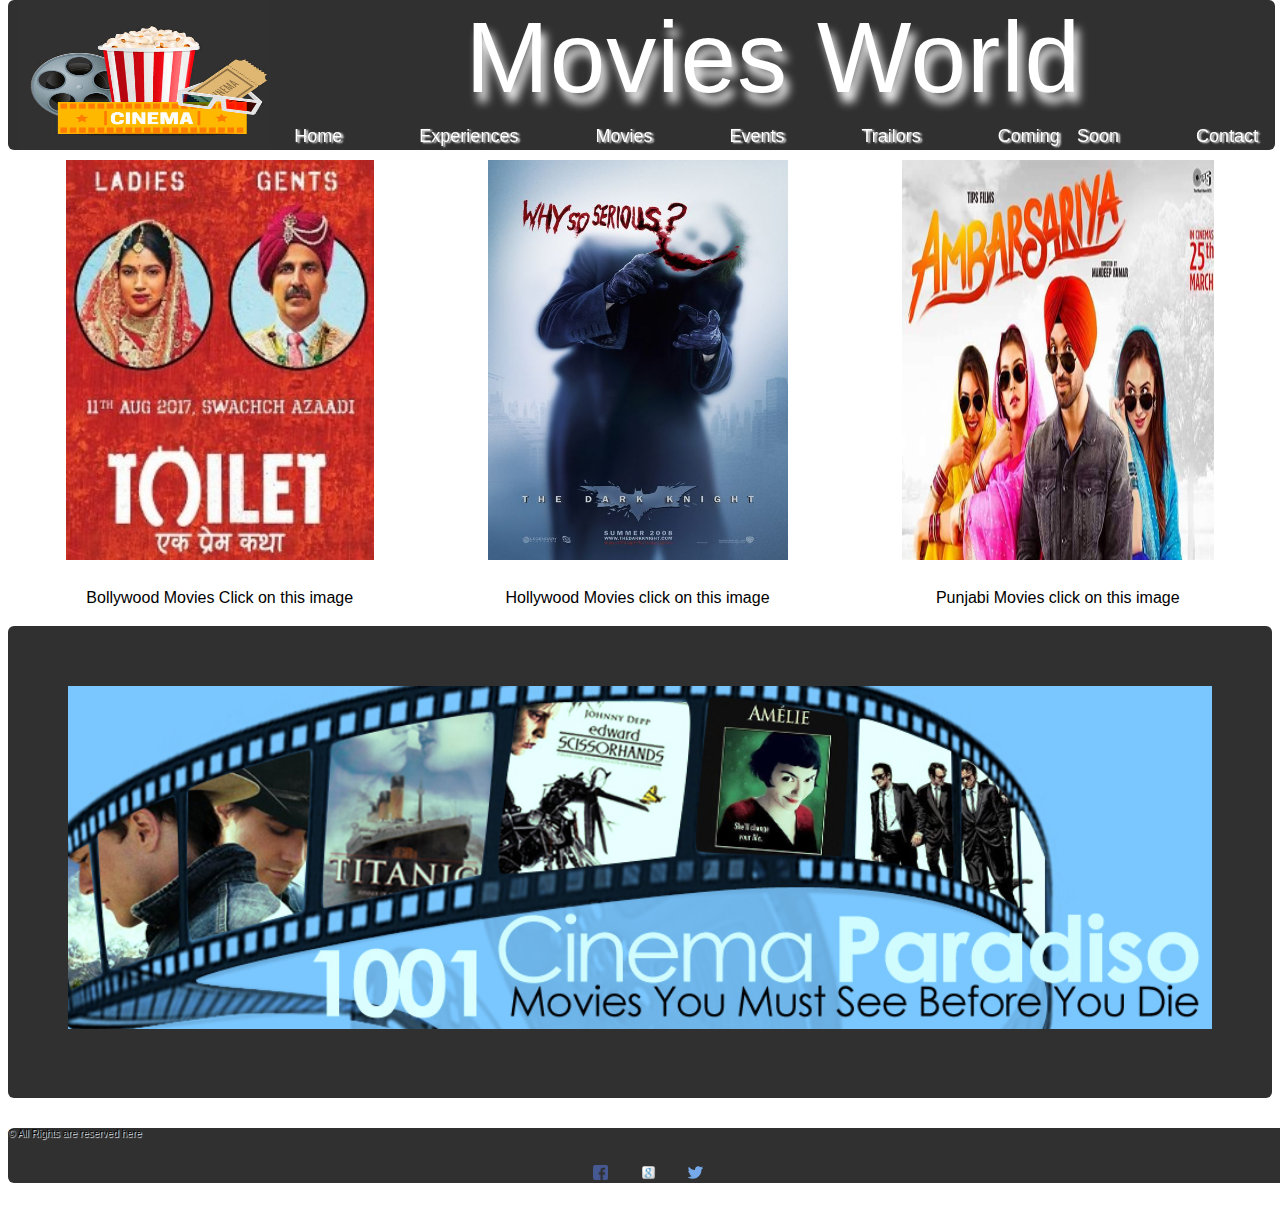
<file: index.html>
<!Doctype HTML>
<html>
<head>
<meta charset="utf-8" />
<link rel="stylesheet" href="css/style.css" />
<title>Movies</title>
</head>
<body>
  <div >
    <header class="header">
      <div class="under_header">
        <img src="img/logo.jpg">
      </div>
     Movies World
    </header>
      <nav class="nav">
        <ul>
      <li><a href="#">Home</a></li>
        
      <li><a href="#">Experiences</a></li>
      <li><a href="#">Movies</a></li>
      <li><a href="#">Events</a></li>
      <li><a href="#">Trailors</a></li>
      <li><a href="#">Coming Soon</a></li>
      <li><a href="#">Contact</a></li>
    </ul>
  </nav >
  
  <div  class="poster">
  <table>
    <tr>
    <marquee>
      <td>
        <div class="Bollywood">
         <figure>
             <a href="html/Bollywood.html">
              <img src="img/toilet-ek-prem-katha.jpg" alt="To view description Bollywood Movies click here" /></a>
               <figcaption> Bollywood Movies Click on this image</figcaption>
         </figure>
        </div>
      </td>
      <td>
        <div class="Hollywood">
          <figure>
           
         <a href="#"> <img src="img/whysoserious.jpg" alt="To view description Hollywood movies click below image here"/></a>
          <figcaption> Hollywood Movies click on this image</figcaption>
         </figure>
        </div>
      </td>
  <td>
  <div class="Punjabi">
    <figure>
    <a href="#"><img src="img/ambarsariya.png" alt="To view description punjabi movies click below image"  />
     

    </a>
    <figcaption> Punjabi Movies click on this image</figcaption>
    </figure>
  </div>
  </td> 

  </tr>
  </table>

  </div>
  <div class="hero-unit">
    <img src="img/herounit.jpg" alt="Cinema"/>
  </div>
  
</div>
<footer>
    &copy All Rights are reserved here
   <center><a href="https:\\www.facebook.com"><img src="img/fb.png"></a>
    <a href="https:\\www.gmail.com"><img src="img/google.png"></a>
    <a href="https:\\www.twitter.com"><img src="img/twitter.svg"></a></center>
    
  </footer>

</body>
</html>
</file>
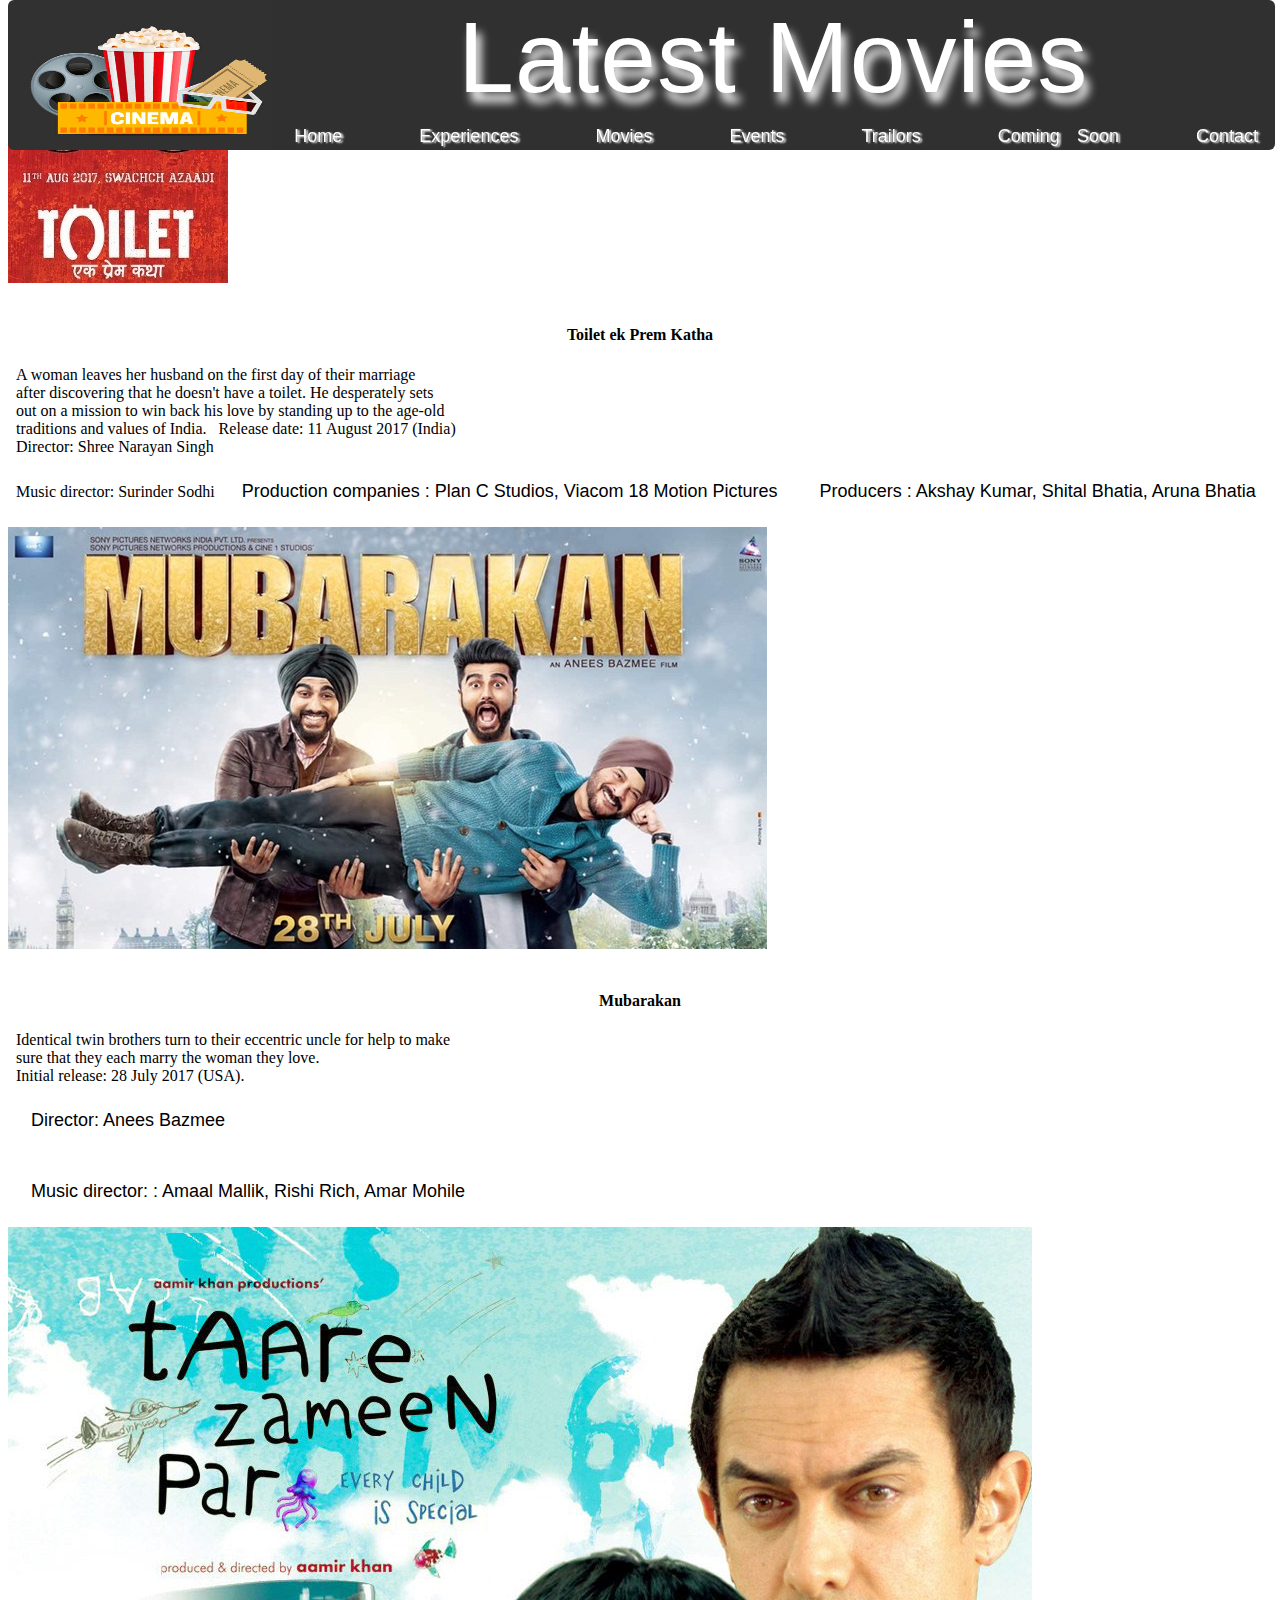
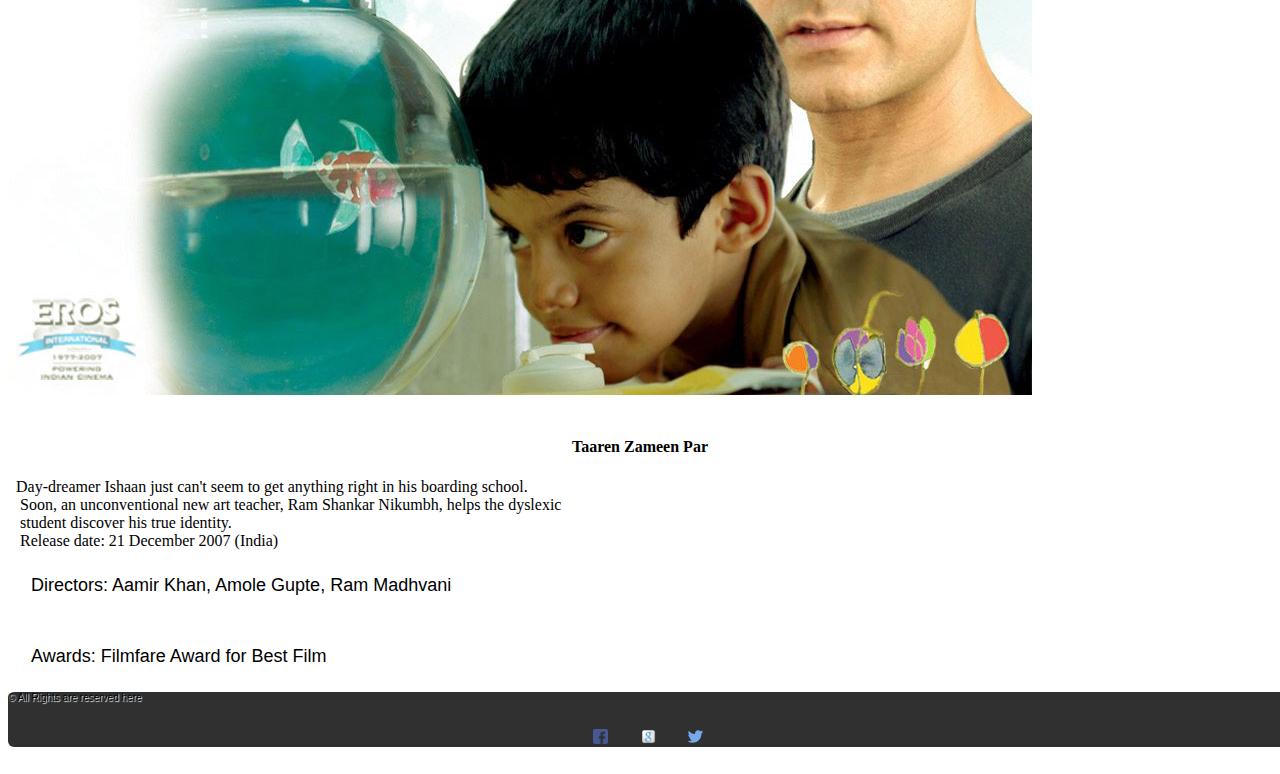
<file: Movies_Content.html>
<!DOCTYPE html>
<html>
<head>
  <meta charset="utf-8" />
  <link rel="stylesheet" href="css/style.css">
  <title>Movies</title>
</head>
<body>

  <header class="header">
    <div class="under_header">
      <img src="img/logo.jpg">
    </div>
    Latest Movies
  </header>
  
  <nav class="nav">
    <ul>
      <li><a href="#">Home</a></li>
      <li><a href="#">Experiences</a></li>
      <li><a href="#">Movies</a></li>
      <li><a href="#">Events</a></li>
      <li><a href="#">Trailors</a></li>
      <li><a href="#">Coming Soon</a></li>
      <li><a href="#">Contact</a></li>
    </ul>
  </nav >
  
  <div id="bollywood">

    <div id="bollyWood1stMovie" >
     <div><img src="img/toilet-ek-prem-katha.jpg " alt="It is new movie"/></div>
     <aside>
       <br><center><h4>Toilet ek Prem Katha</h4></center>
       &nbsp;&nbsp;A woman leaves her husband on the first day of their marriage <br>
       &nbsp;&nbsp;after discovering that he doesn't have a toilet. He desperately sets <br>
       &nbsp;&nbsp;out on a mission to win back his love by standing up to the age-old <br>
       &nbsp;&nbsp;traditions and values of India.
       &nbsp;&nbsp;Release date: 11 August 2017 (India) <br>
       &nbsp;&nbsp;Director: Shree Narayan Singh <br>
       &nbsp;&nbsp;Music director: Surinder Sodhi 
       &nbsp;&nbsp;<a href="#" ><font color="black">Production companies : Plan C Studios, Viacom 18 Motion Pictures</font></a>
       &nbsp;&nbsp;<a href="#"><font color="black">Producers : Akshay Kumar, Shital Bhatia, Aruna Bhatia</font></a></aside>
     </div>
     <div id="bollyWood2ndMovie">
       <div ><img src="img/mubarakan.jpg " alt="It is new movie"/></div>
       <aside ><br>

        <center><h4>Mubarakan</h4></center>
        &nbsp;&nbsp;Identical twin brothers turn to their eccentric uncle for help to make <br>
        &nbsp;&nbsp;sure that they each marry the woman they love. <br>
        &nbsp;&nbsp;Initial release: 28 July 2017 (USA). <br>
        &nbsp;&nbsp;<a href="#"><font color="black">Director: Anees Bazmee </font></a><br>
        &nbsp;&nbsp;<a href="#"><font color="black">Music director: : Amaal Mallik, Rishi Rich, Amar Mohile</font></a></aside>
      </div>
      <div id="bollyWood3rdMovie">
       <div ><img src="img/taarezameen.jpg " alt="It is old movie"/></div>
       <aside ><br>

        <center><h4>Taaren Zameen Par</h4></center>
        &nbsp;&nbsp;Day-dreamer Ishaan just can't seem to get anything right in his boarding school.<br>
        &nbsp;&nbsp; Soon, an unconventional new art teacher, Ram Shankar Nikumbh, helps the dyslexic<br>
         &nbsp;&nbsp; student discover his true identity.<br>
       &nbsp;&nbsp; Release date: 21 December 2007 (India)<br>
        &nbsp;&nbsp;<a href="#"><font color="black">Directors: Aamir Khan, Amole Gupte, Ram Madhvani</font></a><br>
        &nbsp;&nbsp;<a href="#"><font color="black">Awards: Filmfare Award for Best Film</font></a>
      </div>

    </div>

    <footer>
     &copy All Rights are reserved here
     <center> <a href="https:\\www.facebook.com"><img src="img/fb.png"></a>
       <a href="https:\\www.gmail.com"><img src="img/google.png"></a>
       <a href="https:\\www.twitter.com"><img src="img/twitter.svg"></a></center>

     </footer>

   </body>
   </html>
</file>
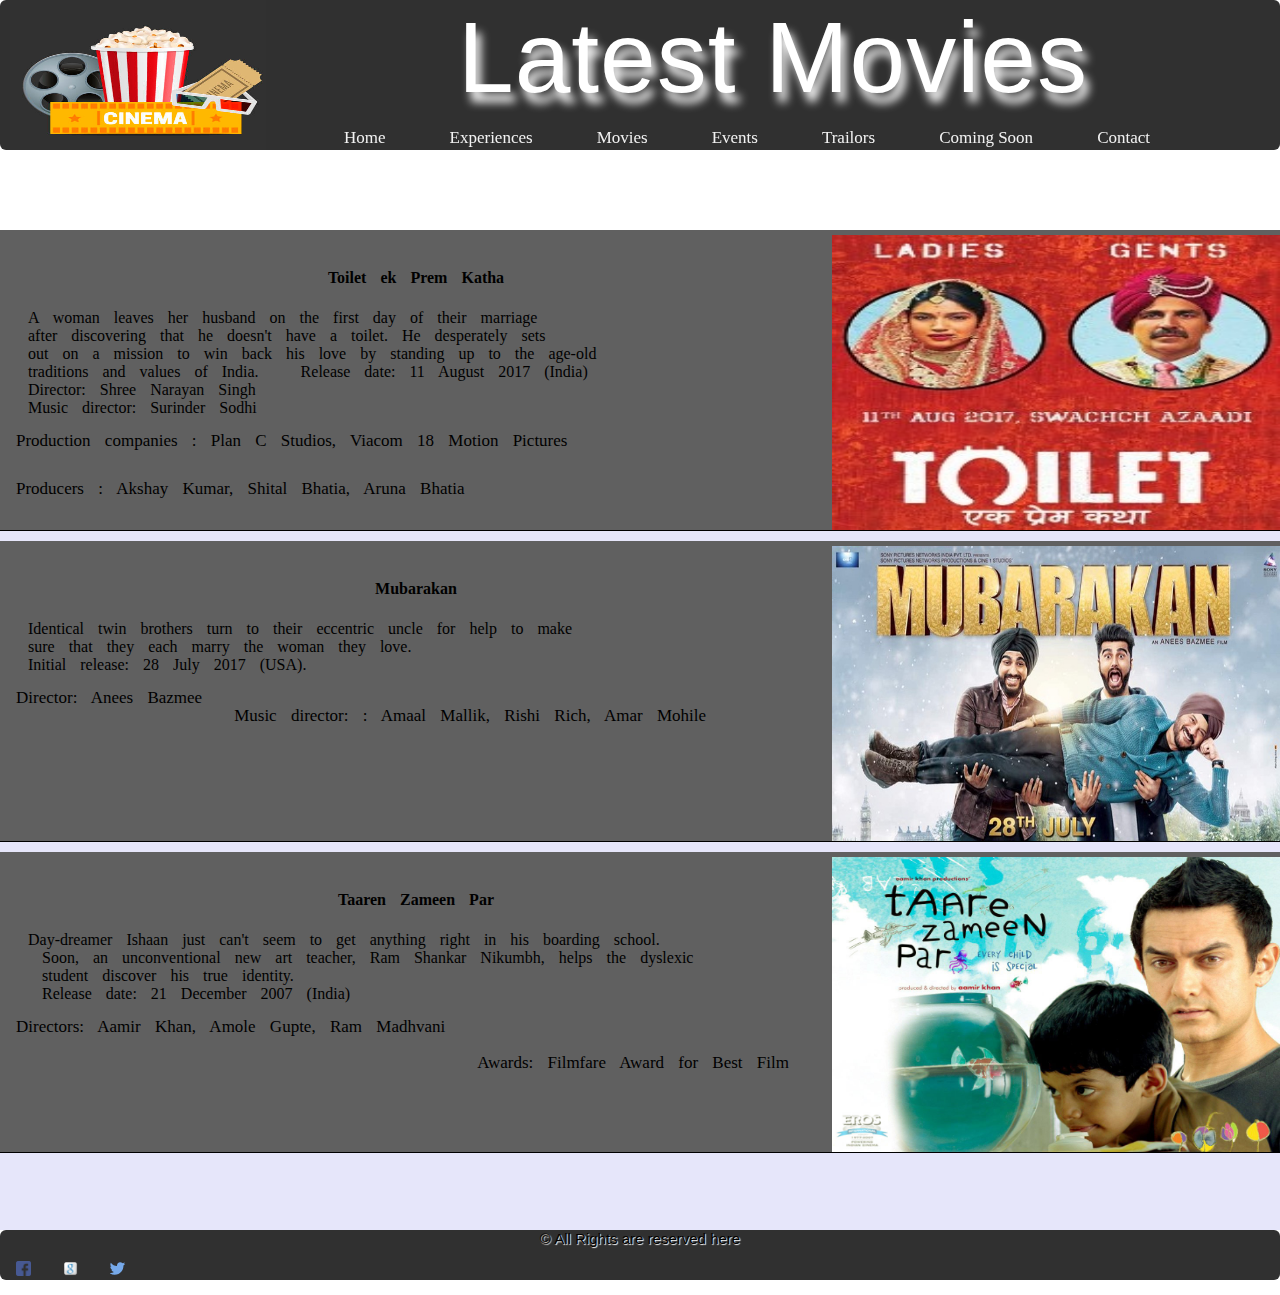
<file: html/Bollywood.html>
<!DOCTYPE html>
<html>
<head>
  <meta charset="utf-8" />
  <link rel="stylesheet" href="../css/bollywood.css">
  <title>Movies</title>
</head>
<body>

  <header class="header">
    <div class="under_header">
      <img src="../img/logo.jpg">
    </div>
    Latest Movies
  </header>
  
  <nav class="nav">
    <ul>
      <li><a href="../index.html">Home</a></li>
      <li><a href="#">Experiences</a></li>
      <li><a href="#">Movies</a></li>
      <li><a href="#">Events</a></li>
      <li><a href="#">Trailors</a></li>
      <li><a href="#">Coming Soon</a></li>
      <li><a href="#">Contact</a></li>
    </ul>
  </nav >
  
  <div id="bollywood">

    <div id="bollyWood1stMovie" >
     <div><img src="../img/toilet-ek-prem-katha.jpg " alt="It is new movie"/></div>
     <aside>
       <br><center><h4>Toilet ek Prem Katha</h4></center>
       &nbsp;&nbsp;A woman leaves her husband on the first day of their marriage <br>
       &nbsp;&nbsp;after discovering that he doesn't have a toilet. He desperately sets <br>
       &nbsp;&nbsp;out on a mission to win back his love by standing up to the age-old <br>
       &nbsp;&nbsp;traditions and values of India.
       &nbsp;&nbsp;Release date: 11 August 2017 (India) <br>
       &nbsp;&nbsp;Director: Shree Narayan Singh <br>
       &nbsp;&nbsp;Music director: Surinder Sodhi 
       &nbsp;&nbsp;<a href="#" ><font color="black">Production companies : Plan C Studios, Viacom 18 Motion Pictures</font></a>
       &nbsp;&nbsp;<a href="#"><font color="black">Producers : Akshay Kumar, Shital Bhatia, Aruna Bhatia</font></a></aside>
     </div>
     <div id="bollyWood2ndMovie">
       <div ><img src="../img/mubarakan.jpg " alt="It is new movie"/></div>
       <aside ><br>

        <center><h4>Mubarakan</h4></center>
        &nbsp;&nbsp;Identical twin brothers turn to their eccentric uncle for help to make <br>
        &nbsp;&nbsp;sure that they each marry the woman they love. <br>
        &nbsp;&nbsp;Initial release: 28 July 2017 (USA). <br>
        &nbsp;&nbsp;<a href="#"><font color="black">Director: Anees Bazmee </font></a><br>
        &nbsp;&nbsp;<a href="#"><font color="black">Music director: : Amaal Mallik, Rishi Rich, Amar Mohile</font></a></aside>
      </div>
      <div id="bollyWood3rdMovie">
       <div ><img src="../img/taarezameen.jpg " alt="It is old movie"/></div>
       <aside ><br>

        <center><h4>Taaren Zameen Par</h4></center>
        &nbsp;&nbsp;Day-dreamer Ishaan just can't seem to get anything right in his boarding school.<br>
        &nbsp;&nbsp; Soon, an unconventional new art teacher, Ram Shankar Nikumbh, helps the dyslexic<br>
         &nbsp;&nbsp; student discover his true identity.<br>
       &nbsp;&nbsp; Release date: 21 December 2007 (India)<br>
        &nbsp;&nbsp;<a href="#"><font color="black">Directors: Aamir Khan, Amole Gupte, Ram Madhvani</font></a><br>
        &nbsp;&nbsp;<a href="#"><font color="black">Awards: Filmfare Award for Best Film</font></a>
      </div>

    </div>

    <footer>
     &copy All Rights are reserved here
     <center> <a href="https:\\www.facebook.com"><img src="../img/fb.png"></a>
       <a href="https:\\www.gmail.com"><img src="../img/google.png"></a>
       <a href="https:\\www.twitter.com"><img src="../img/twitter.svg"></a></center>

     </footer>

   </body>
   </html>
</file>
<file: css/style.css>
.header {
    width:99%;
    height:150px;
    background-color:#303030;
    text-shadow: 5px 10px 10px white;
    font-family:helvetica;
    text-decoration: all;
    text-align: center;
    text-rendering: auto;
    font-size:100px;
    color:white; 
    position: fixed;
    text-indent: 10px;
    letter-spacing: 1px;
    -webkit-border-radius: 6px;
    -moz-border-radius: 6px;
    border-radius: 6px;
}

.header {
     top:0px;
}
.header .under_header {
    width:20%;
    height: 150px;
    float:left;
}

.header .under_header img {

    width:100%;
    height:100%;
    align-content: left;

}

 
 .nav  {
    width:100%;
    height:25px;  
    text-align: right;
    word-spacing: 12px;

    background-color:none ;
    font-family: sans-serif;    
    position:fixed;      
   }
   

  .nav, ul, li, a {      
      display: inline-block;
      font-size: 18px;
      text-decoration:none;
      font-family: sans-serif;
      text-shadow: 2px 1px 2px white;
       color:white;
       padding: 25px 15px;    
   }

  li{

    border-color:white;
   }

 .poster {
      width: 100%;
 }
 

 .Bollywood figure a img {
          image-rendering: optimizeQuality;
          width: 100%;
          float: left;
          max-width: 500px;
          min-width: 300px;
          margin-top:90px;
          height:400px; 
          text-align: center;
          
      }

.Hollywood figure a img {
          image-rendering: optimizeQuality;
          width: 100%;
          max-width: 500px;
          min-width: 300px;
          float: left;
          height: 400px;
          margin-top:90px;
          text-align: center;
          
      }

.Punjabi figure a img {
          image-rendering: optimizeQuality;
          width: 100%;
          max-width: 500px;
          min-width: 200px;
          float:left;
          height: 400px;
          margin-top:90px;
          text-align: center;
          
      }
    

  .hero-unit {
    padding: 60px;
    margin-bottom: 30px;
    font-size: 18px;
    font-weight: 200;
    line-height: 30px;
    color: inherit;
    background-color: #303030;
    -webkit-border-radius: 6px;
    -moz-border-radius: 6px;
    border-radius: 6px;
}

.hero-unit img{
     width:100%;

}

.Punjabi figure figcaption {
    text-align: center;
    font-family: sans-serif;
}

.Hollywood figure figcaption {
    text-align: center;
    font-family: sans-serif;
}

.Bollywood figure figcaption {
    text-align: center;
    font-family: sans-serif;
}
footer {
   
    width:100%;
    height:55px;
    background-color:#303030;
    text-shadow: 1px 1px 1px white;
    font-family:sans-serif;
    font-size:10px;
    -webkit-border-radius: 6px;
    -moz-border-radius: 6px;  
    color:black;
    position:absolute;
  
  }


footer a img {
    width:15px;
    height: 15px;
   display: inline;
    
    

}
</file>
<file: css/bollywood.css>
body {margin:0;}

.header {
    width:100%;
    height:150px;
    background-color:#303030;
    text-shadow: 5px 10px 10px white;
    font-family:helvetica;
    text-decoration: all;
    text-align: center;
    text-rendering: auto;
    font-size:100px;
    color:white; 
    position: fixed;
    text-indent: 10px;
    letter-spacing: 1px;
    -webkit-border-radius: 6px;
    -moz-border-radius: 6px;
    border-radius: 6px;
}

.header {
     top:0px;
}
.header .under_header {
    width:20%;
    height: 150px;
    float:left;
}

.header .under_header img {

    width:100%;
    height:100%;
    align-content: left;

}

 
 .nav  {
    overflow: hidden;
    background-color: none;
    position: fixed;
    top: 55px;
    width: 100%; 
    text-align: right;
    transform: none;
    margin-left: 280px;  
    display: inline;  
   }


   

  .nav, ul, li, a {      
      float: left;
     display: block;
     color: #f2f2f2;
    text-align: center;
    padding: 14px 16px;
    text-decoration: none;
    font-size: 17px;   
   }

  li{

    border-color:white;
   }

 
#bollywood {
      width: 100%;
      height: 1000px;
      margin-top: 230px;
      background: #E6E6FA;
      

  }

 #bollywood #bollyWood1stMovie{
       border-bottom: 1px solid black ;
      
       width:100%;
       height: 30%;
       background: #606060;
       word-spacing: 10px;
       text-align: left; 
         

  }

#bollywood #bollyWood1stMovie div img {
  
    width:35%;
    height:295px;
    margin-top: 5px;
    float:right;
    align-content: left;
    float:right;
    
}

#bollywood #bollyWood1stMovie div aside
    {
      width: 65%;
      height: 250px;
      margin-top: 5px;
      text-align: right;
      font-size:18px;
      font-family: sans-serif;
      color:black;   
        
    }


    #bollywood #bollyWood2ndMovie{
       border-bottom: 1px solid black ;      
       width:100%;
       height: 30%;
       background: #606060;
       word-spacing: 10px;
       text-align: left;
       margin-top: 10px;
       color:black;

  }

#bollywood #bollyWood2ndMovie div img {
  
    width:35%;
    height:295px;
    margin-top: 5px;
    float:right;
    align-content: left;
    float:right;
    
}

#bollywood #bollyWood2ndMovie div aside
    {
      width: 65%;
      height: 250px;
      margin-top: 5px;
      text-align: right;
      font-size:18px;
      font-family: sans-serif;   
        
    }
#bollywood #bollyWood1stMovie div aside a {
  color:black;
  
}

#bollywood #bollyWood2ndMovie div aside a {
  color:black;
  
}

#bollywood #bollyWood3rdMovie{
       border-bottom: 1px solid black ;      
       width:100%;
       height: 30%;
       background: #606060;
       word-spacing: 10px;
       text-align: left;
       margin-top: 10px;
       color:black;

  }

#bollywood #bollyWood3rdMovie div img {
  
    width:35%;
    height:295px;
    margin-top: 5px;
    float:right;
    align-content: left;
    float:right;
    
}

#bollywood #bollyWood3rdMovie div aside
    {
      width: 65%;
      height: 250px;
      margin-top: 5px;
      text-align: left;
      font-size:18px;
      font-family: sans-serif;   
        
    }

footer {
  clear: both;
    width:100%;
    height:50px;
    background-color:#303030;
    text-shadow: 1px 1px 1px white;
    font-family:sans-serif; 
    text-align: center;
    font-size:15px;
    color:black;
    -webkit-border-radius: 6px;
    -moz-border-radius: 6px;
    position: absolute;
    }


footer  a img {
    width:15px;
    height: 15px;
        
    display: inline;

}
</file>
